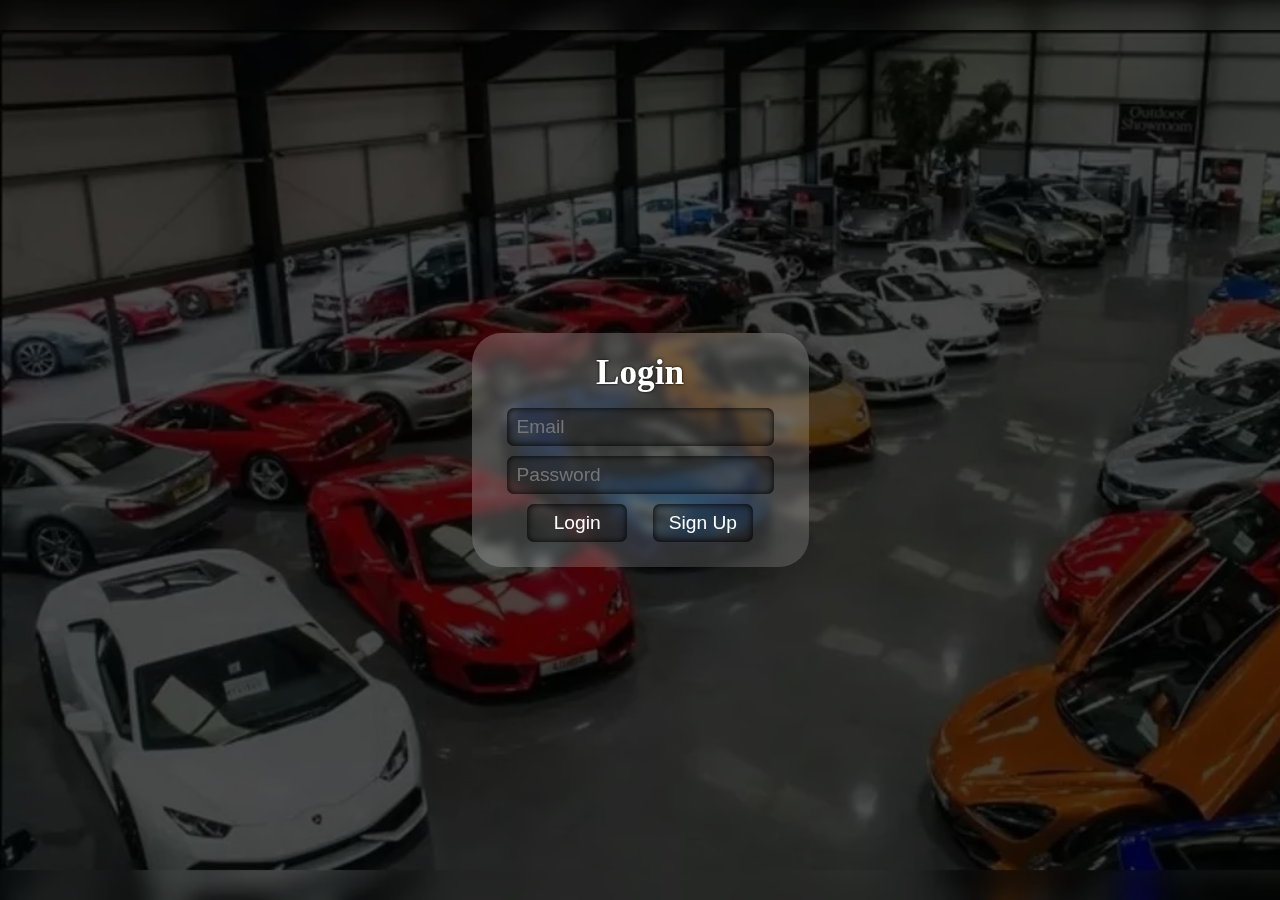
<file: index.html>
<!DOCTYPE html>
<html lang="en">

<head>
    <meta charset="UTF-8">
    <meta name="viewport" content="width=device-width, initial-scale=1.0">
    <title>User Registration</title>
    <link rel="stylesheet" href="./css/register.css">
</head>

<body>
    <div class="container glass">
        <h2>Login</h2>
        <form action="./php/login.php" method="post">
            <div class="form-group">
                <input type="email" id="email" name="email" required placeholder="Email">
            </div>
            <div class="form-group">
                <input type="password" id="password" name="password" required placeholder="Password">
            </div>
            <div class="form-group btns">
                <input type="submit" value="Login">
                <input type="button" value="Sign Up" onclick="window.location.href='signup.html';">
            </div>
        </form>
        <div class="error">
            <!-- This is Error Message -->
        </div>
    </div>
    <script src="./script/error.js"></script>
</body>
</html>
</file>
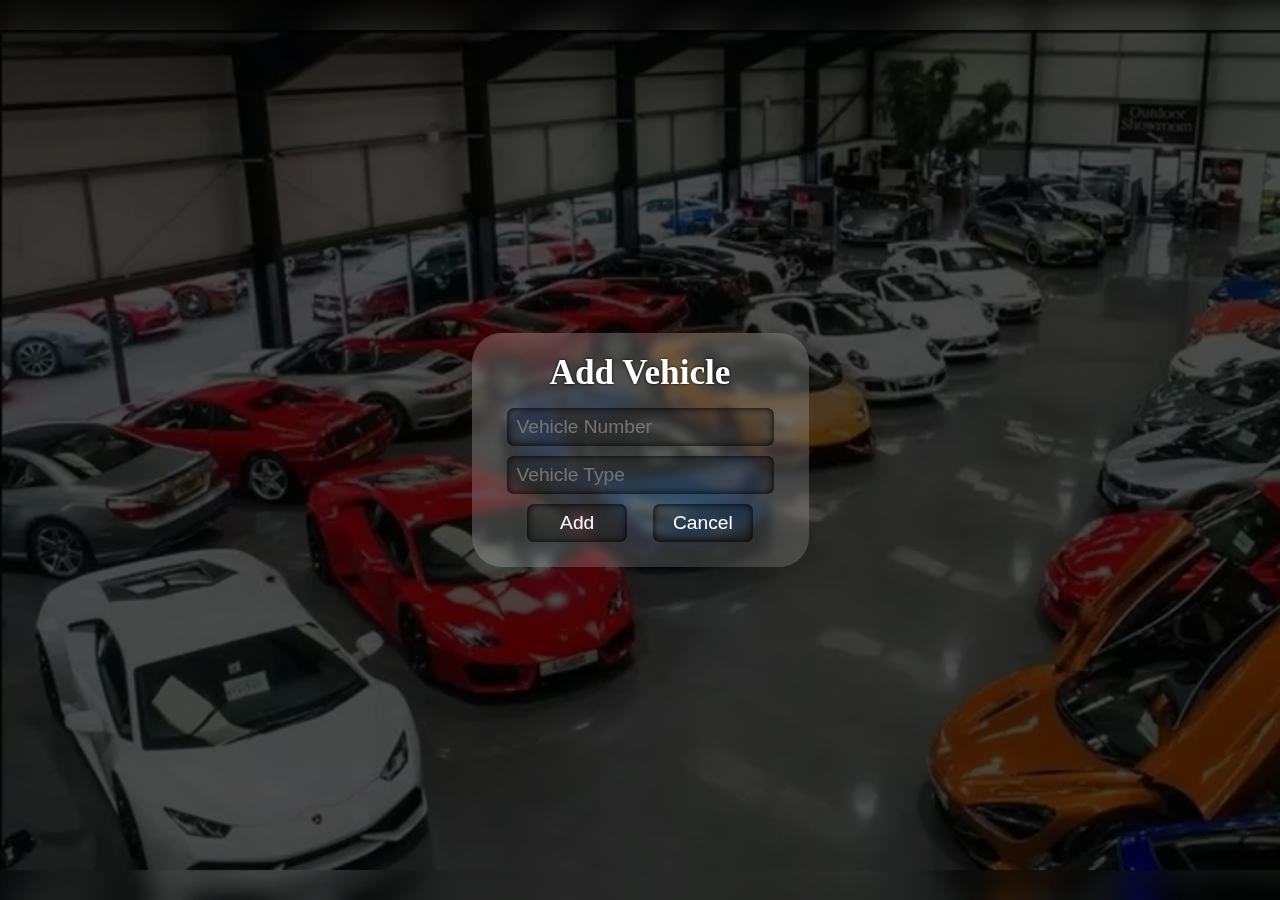
<file: _addVehicle.html>
<!DOCTYPE html>
<html lang="en">

<head>
    <meta charset="UTF-8">
    <meta name="viewport" content="width=device-width, initial-scale=1.0">
    <title>Parking Management</title>
    <link rel="stylesheet" href="./css/register.css">
</head>

<body>
    <div class="container glass">
        <h2>Add Vehicle</h2>
        <form action="./php/addVehicle.php" method="post">
            <div class="form-group">
                <input type="text" id="venicleNum" name="vehicleNum" required placeholder="Vehicle Number">
            </div>
            <div class="form-group">
                <input type="int" id="type" name="type" required placeholder="Vehicle Type">
            </div>
            <div class="form-group btns">
                <input type="submit" value="Add">
                <input type="button" value="Cancel" onclick="window.location.href='main.php';">
            </div>
        </form>
        <div class="error">
            <!-- This is Error Message -->
        </div>
    </div>
    <script src="./script/error.js"></script>
</body>
</html>
</file>
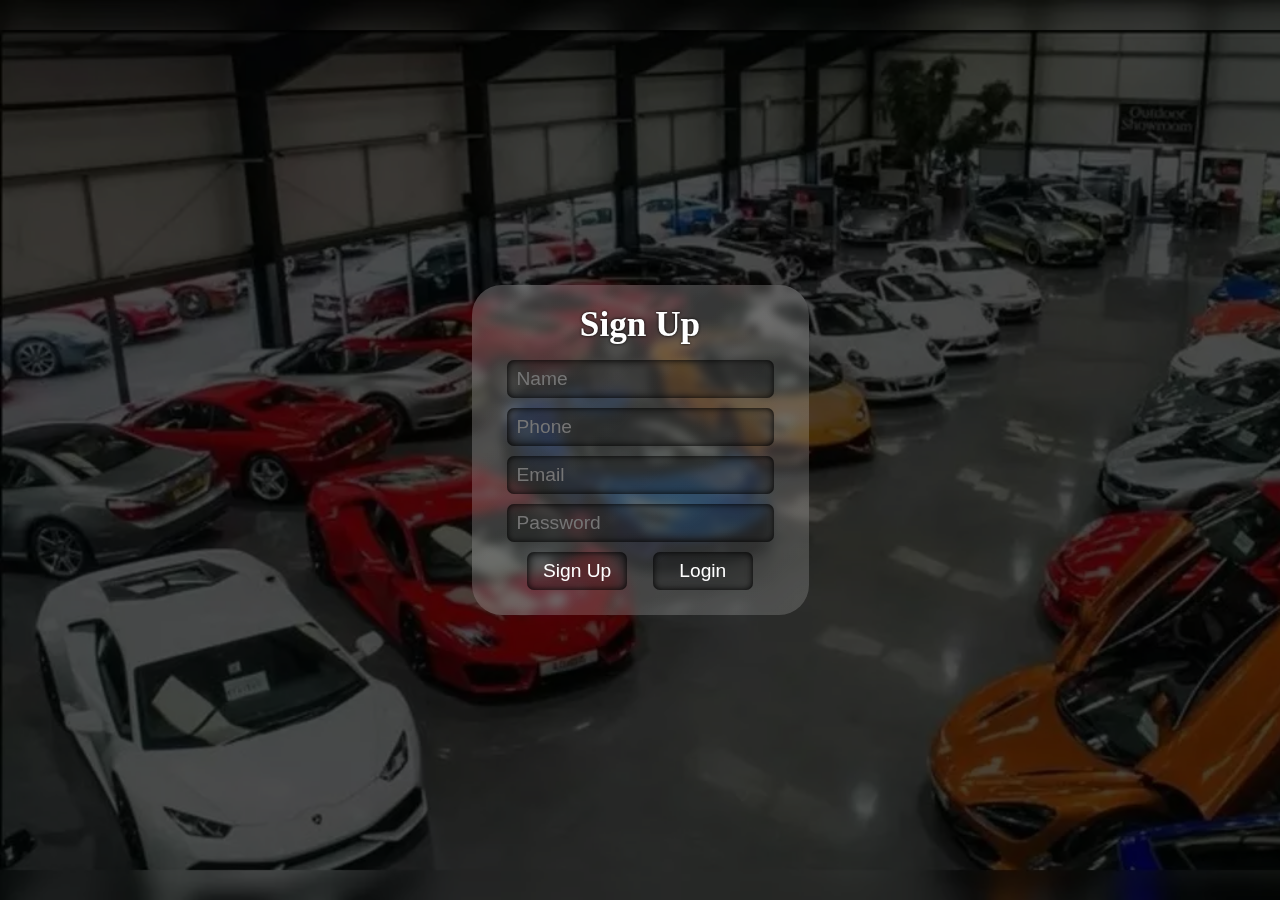
<file: signUp.html>
<!DOCTYPE html>
<html lang="en">

<head>
    <meta charset="UTF-8">
    <meta name="viewport" content="width=device-width, initial-scale=1.0">
    <title>User Registration</title>
    <link rel="stylesheet" href="./css/register.css">
</head>

<body>
    <div class="container glass">
        <h2>Sign Up</h2>
        <form action="./php/signup.php" method="post">
            <div class="form-group">
                <input type="text" id="name" name="name" required placeholder="Name">
            </div>
            <div class="form-group">
                <input type="text" id="phone" name="phone" required placeholder="Phone">
            </div>
            <div class="form-group">
                <input type="email" id="email" name="email" required placeholder="Email">
            </div>
            <div class="form-group">
                <input type="password" id="password" name="password" required placeholder="Password">
            </div>
            <div class="form-group btns">
                <input type="submit" value="Sign Up">
                <input type="button" value="Login" onclick="window.location.href='index.html';">
            </div>
        </form>
        <div class="error">
            <!-- This is Error Message -->
        </div>
        <script src="./script/error.js"></script>
    </div>
</body>
</html>
</file>
<file: css/register.css>
* {
    box-sizing: border-box; 
    padding: 0; margin: 0;
}
.glass {
    border-radius: 30px;
    display: flex; flex-direction: column;
    align-items: center; justify-content: center;
    padding: 20px 30px;
    backdrop-filter: blur(4px);
    -webkit-backdrop-filter: blur(4px);
    background: linear-gradient(135deg, rgba(255,255, 255, 0.227), rgba(255, 255, 255, 0.17));
    position: relative;
    /* box-shadow: inset 0px 0px 6px black; */
}
body {
    height: 100vh; width: 100vw;
    display: flex;
    position: relative;
    align-items: center; justify-content: center;
}
body::before {
    content: "";
    position: absolute;
    height: 100%; width: 100%;
    background-image: url("./../res/Parking1.webp");
    filter: brightness(0.3);
    background-size: cover;
}
h2 {
    margin-bottom: 10px;
    font-size: 2.2rem;
    color: white;
    text-shadow: 0px 0px 3px black;
}
form {
    display: flex; flex-direction: column;
    justify-content: center; align-items: center;
}
form div {
    margin: 5px;
}
input {
    padding: 8px 10px;
    border-radius: 7px;
    border: none;
    background: rgba(0, 0, 0, 0.2);
    color: white;
    font-size: 1.2rem;
    box-shadow: inset 0px 0px 7px black;
}
div.btns input {
    width: 100px;
    cursor: pointer;
    text-align: center;
}
input:hover {
    background: rgba(0, 0, 0, 0.35);
}
input:focus {
    background: rgba(0, 0, 0, 0.45);
    outline: none;
}
.btns {
    display: flex;
    justify-content: space-evenly;
    width: 100%;
}
.error {
    /* font-style: italic; */
    color: rgb(255, 68, 43);
    text-shadow: 0px 0px 1px black;
}
</file>
